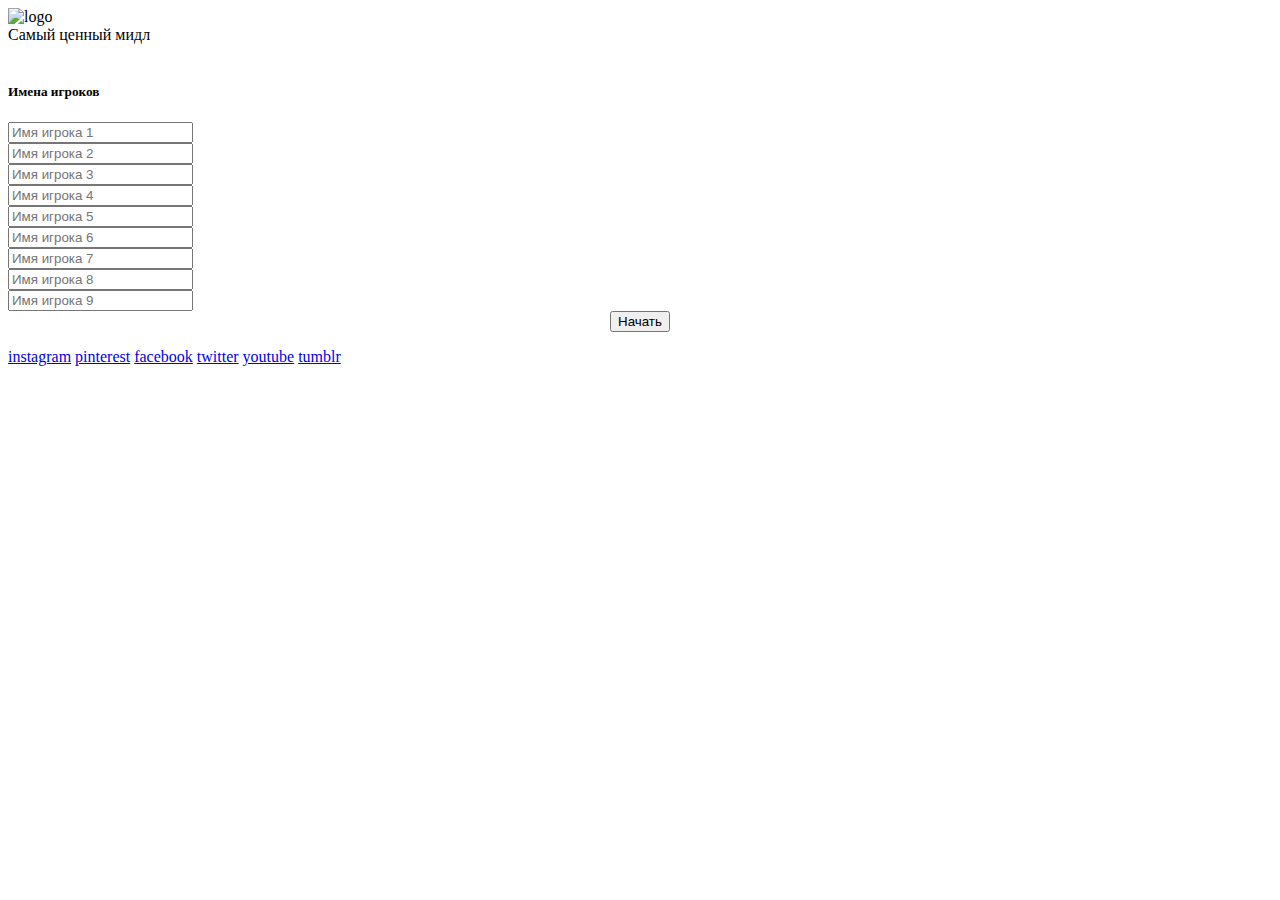
<file: src/main/resources/templates/index.html>
<!DOCTYPE html>
<html lang="zxx">
<head>
	<title>Самый ценный мидл</title>
	<meta charset="UTF-8">
	<meta name="description" content="TheQuest Gaming Magazine Template">
	<meta name="keywords" content="gaming, html">
	<meta name="viewport" content="width=device-width, initial-scale=1.0">
	
	<!-- Favicon -->
	<link href="../static/img/favicon.ico" rel="shortcut icon"/>

	<!-- Google font -->
	<link href="https://fonts.googleapis.com/css?family=Roboto:300,300i,400,400i,500,500i,700,700i&display=swap" rel="stylesheet">

	<!-- Stylesheets -->
	<link rel="stylesheet" th:href="@{/css/bootstrap.min.css}"/>
	<link rel="stylesheet" th:href="@{/css/font-awesome.min.css}"/>
	<link rel="stylesheet" th:href="@{/css/magnific-popup.css}"/>
	<link rel="stylesheet" th:href="@{/css/owl.carousel.min.css}"/>
	<link rel="stylesheet" th:href="@{/css/slicknav.min.css}"/>

	<!-- Main Stylesheets -->
	<link rel="stylesheet" th:href="@{/css/style.css}"/>
</head>
<body>
	<!-- Page Preloder -->
	<div id="preloder">
		<div class="loader"></div>
	</div>

	<!-- Header section -->
	<header class="header-section">
		<a th:href="index.html">
			<img th:src="@{/img/logo.jpg}" alt="logo" style="max-height: 70px; width: auto;">
		</a>
		<div class="site-title">Самый ценный мидл</div>
		<!--
		<ul class="main-menu">
			<li><a href="index.html">Home</a></li>
			
			<li><a href="characters.html">Characters</a></li>
			<li><a href="game.html">Games</a></li>
			<li><a href="reviews.html">Reviews</a></li>
			<li><a href="news.html">News</a></li>
			<li><a href="single-post.html">Page</a></li>
		</ul>
		-->
		<div class="header-add">
			<img th:src="@{/img/add.jpg}" alt="">
		</div>
	</header>
	
	<!-- Header section end -->

	<!-- Page top section -->
	<!--
	<section class="page-top-section set-bg" data-setbg="img/header-bg/1.jpg">
		<div class="container">
			<h2>Самый ценный мидл</h2>
		</div>
	</section>
	-->
	<!-- Page top section end -->

	<!-- Blog section -->
	<section class="blog-section spad">
		<div class="container">
			<div class="row">
				<div class="mx-auto">
					<div class="blog-post single-post">
						<div class="comments text-center">
							<h5>Имена игроков</h5>
							<form th:action="@{/api/v1/questions/game-start}" method="get" class="comment-form">
								<div class="row">
									<div class="col-md-4">
										<input type="text" name="playerNames" placeholder="Имя игрока 1">
									</div>
									<div class="col-md-4">
										<input type="text" name="playerNames" placeholder="Имя игрока 2">
									</div>
									<div class="col-md-4">
										<input type="text" name="playerNames" placeholder="Имя игрока 3">
									</div>
									<div class="col-md-4">
										<input type="text" name="playerNames" placeholder="Имя игрока 4">
									</div>
									<div class="col-md-4">
										<input type="text" name="playerNames" placeholder="Имя игрока 5">
									</div>
									<div class="col-md-4">
										<input type="text" name="playerNames" placeholder="Имя игрока 6">
									</div>
									<div class="col-md-4">
										<input type="text" name="playerNames" placeholder="Имя игрока 7">
									</div>
									<div class="col-md-4">
										<input type="text" name="playerNames" placeholder="Имя игрока 8">
									</div>
									<div class="col-md-4">
										<input type="text" name="playerNames" placeholder="Имя игрока 9">
									</div>
								</div>
								<div style="text-align: center;">
									<div class="col-md-12 text-center">
										<button type="submit" class="site-btn">Начать</button>
									</div>
								</div>
							</form>
						</div>
					</div>
				</div>
			</div>
		</div>
	</section>
	<!-- Blog section end -->

	<!-- Footer section -->
	<div class="footer-section">
		<div class="container">
			<div class="row">
				<!--
				<div class="footer-widget">
					<p>1. За полный правильный ответ игрок получает 3 балла.</p>
					<p>2. За 50% ответа игрок получает 1 балл.</p>
					<p>3. Если игрок дает менее 50% ответа, он не получает баллов, и ответить на вопрос получает право один другой игрок (приоритет получают те, у кого меньше баллов). </p>
					<p>4. За полный ответ вне своей очереди игрок получает 2 балла, за неполный ответ не получает ничего.</p>
					<p></p>
				</div>
				-->
			</div>
			<div class="copyright"><p><!-- Link back to Colorlib can't be removed. Template is licensed under CC BY 3.0. -->
	<!--Copyright &copy;<script>document.write(new Date().getFullYear());</script> All rights reserved | This template is made with <i class="fa fa-heart" aria-hidden="true"></i> by <a href="https://colorlib.com" target="_blank">Colorlib</a>-->
  <!-- Link back to Colorlib can't be removed. Template is licensed under CC BY 3.0. --></p></div>
		</div>
		<div class="social-links-warp">
			<div class="container">
				<div class="social-links">
					<a href="#"><i class="fa fa-instagram"></i><span>instagram</span></a>
					<a href="#"><i class="fa fa-pinterest"></i><span>pinterest</span></a>
					<a href="#"><i class="fa fa-facebook"></i><span>facebook</span></a>
					<a href="#"><i class="fa fa-twitter"></i><span>twitter</span></a>
					<a href="#"><i class="fa fa-youtube"></i><span>youtube</span></a>
					<a href="#"><i class="fa fa-tumblr-square"></i><span>tumblr</span></a>
				</div>
			</div>
		</div>
	</div>
	<!-- Footer section end -->

	<!--====== Javascripts & Jquery ======-->
	<script th:src="@{/js/jquery-3.2.1.min.js}"></script>
	<script th:src="@{/js/bootstrap.min.js}"></script>
	<script th:src="@{/js/jquery.slicknav.js}"></script>
	<script th:src="@{/js/owl.carousel.min.js}"></script>
	<script th:src="@{/js/circle-progress.min.js}"></script>
	<script th:src="@{/js/jquery.magnific-popup.min.js}"></script>
	<script th:src="@{/js/main.js}"></script>

	</body>
</html>
</file>
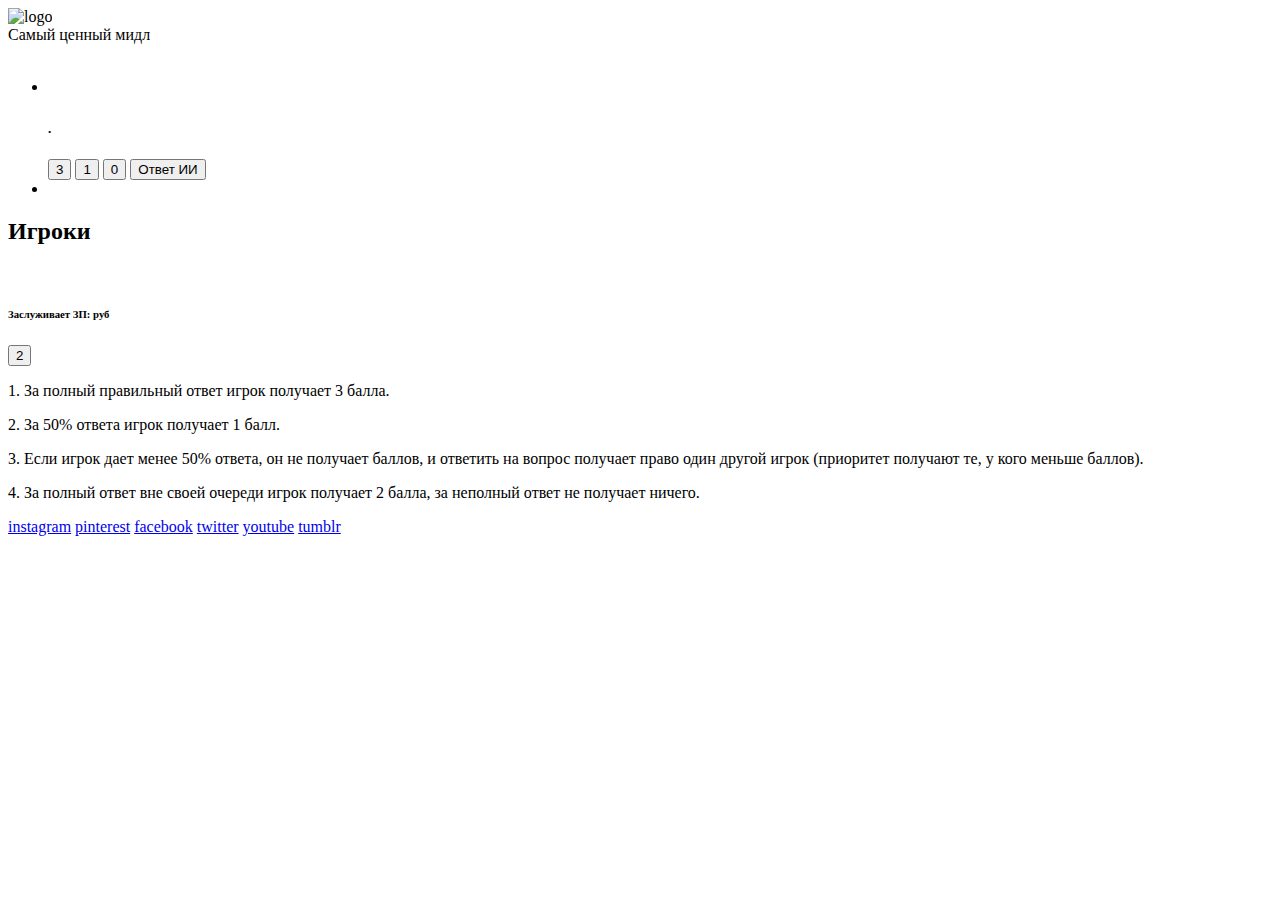
<file: src/main/resources/templates/game.html>
<!DOCTYPE html>
<html lang="zxx">
<head>
	<title>Самый ценный мидл</title>
	<meta charset="UTF-8">
	<meta name="description" content="TheQuest Gaming Magazine Template">
	<meta name="keywords" content="gaming, html">
	<meta name="viewport" content="width=device-width, initial-scale=1.0">
	
	<!-- Favicon -->
	<link href="../static/img/favicon.ico" rel="shortcut icon"/>

	<!-- Google font -->
	<link href="https://fonts.googleapis.com/css?family=Roboto:300,300i,400,400i,500,500i,700,700i&display=swap" rel="stylesheet">

	<!-- Stylesheets -->
	<link rel="stylesheet" th:href="@{/css/bootstrap.min.css}"/>
	<link rel="stylesheet" th:href="@{/css/font-awesome.min.css}"/>
	<link rel="stylesheet" th:href="@{/css/magnific-popup.css}"/>
	<link rel="stylesheet" th:href="@{/css/owl.carousel.min.css}"/>
	<link rel="stylesheet" th:href="@{/css/slicknav.min.css}"/>

	<!-- Main Stylesheets -->
	<link rel="stylesheet" th:href="@{/css/style.css}"/>
</head>
<body>
	<!-- Page Preloder -->
	<div id="preloder">
		<div class="loader"></div>
	</div>

	<!-- Header section -->
	<header class="header-section">
		<a th:href="index.html">
			<img th:src="@{/img/logo.jpg}" alt="logo" style="max-height: 70px; width: auto;">
		</a>
		<div class="site-title">Самый ценный мидл</div>
		<div class="header-add">
			<img th:src="@{/img/add.jpg}" alt="">
		</div>
	</header>
	<!-- Header section end -->

	<!-- Blog section -->
	<section class="blog-section spad">
		<div class="container">
			<div class="row">
				<div class="col-lg-8">
					<div class="blog-post single-post">
						<div class="comments">
							<ul class="comments-list">
								<li>
									<img th:src="${currentPlayer.getAvatar()}" alt="">
									<div class="comment-text">
										<h6><span th:text="${currentPlayer.name}"></span></h6>
										<div class="question-text">
											<h5>
												<span th:text="${game.getQuestionId()}"></span>
												<span>. </span>
												<span th:text="${game.getQuestion()}"></span>
											</h5>
										</div>
										<div class="score-buttons">
											<a th:href = "@{/api/v1/questions/next/{player}/{game}/{scores}(player=${currentPlayer.getId()}, game=${game.getId()}, scores=3)}"><button type="submit" class="scores-btn">3</button></a>
											<a th:href = "@{/api/v1/questions/next/{player}/{game}/{scores}(player=${currentPlayer.getId()}, game=${game.getId()}, scores=1)}"><button type="submit" class="scores-btn">1</button></a>
											<a th:href = "@{/api/v1/questions/next/{player}/{game}/{scores}(player=${currentPlayer.getId()}, game=${game.getId()}, scores=0)}"><button type="submit" class="scores-btn">0</button></a>
											<button class="answer-btn" onclick="showAnswer()">Ответ ИИ</button>
										</div>
									</div>
								</li>
								<li>
									<div class="comment-text">
										<p id="answer" style="display:none;"></p>
									</div>
								</li>
							</ul>
						</div>
					</div>
				</div>
				<div class="col-lg-4 sidebar">
					<div class="sb-widget">
						<h2 class="sb-title">Игроки</h2>
						<div class="latest-comments-widget">
							<div class="lc-item" th:each = "player : ${game.getPlayers()}">
								<img th:src="${player.getAvatar()}" alt="">
								<div class="lc-text">
									<h5><span th:text="${player.getName()}"></span></h5>
									<h6>Заслуживает ЗП: <span th:text="${player.getOfferSum()}"></span> руб</h6>
								</div>
								<a th:href = "@{/api/v1/questions/next/{player}/{game}/{scores}(player=${player.getId()}, game=${game.getId()}, scores=2)}"><button type="submit" class="scores-btn">2</button></a>
							</div>
						</div>
					</div>
				</div>
			</div>
		</div>
	</section>
	<!-- Blog section end -->

	<!-- Footer section -->
	<div class="footer-section">
		<div class="container">
			<div class="row">
				<div class="footer-widget">
					<p>1. За полный правильный ответ игрок получает 3 балла.</p>
					<p>2. За 50% ответа игрок получает 1 балл.</p>
					<p>3. Если игрок дает менее 50% ответа, он не получает баллов, и ответить на вопрос получает право один другой игрок (приоритет получают те, у кого меньше баллов). </p>
					<p>4. За полный ответ вне своей очереди игрок получает 2 балла, за неполный ответ не получает ничего.</p>
					<p></p>
				</div>
			</div>
			<div class="copyright"><p><!-- Link back to Colorlib can't be removed. Template is licensed under CC BY 3.0. -->
	<!--Copyright &copy;<script>document.write(new Date().getFullYear());</script> All rights reserved | This template is made with <i class="fa fa-heart" aria-hidden="true"></i> by <a href="https://colorlib.com" target="_blank">Colorlib</a>-->
  <!-- Link back to Colorlib can't be removed. Template is licensed under CC BY 3.0. --></p></div>
		</div>
		<div class="social-links-warp">
			<div class="container">
				<div class="social-links">
					<a href="#"><i class="fa fa-instagram"></i><span>instagram</span></a>
					<a href="#"><i class="fa fa-pinterest"></i><span>pinterest</span></a>
					<a href="#"><i class="fa fa-facebook"></i><span>facebook</span></a>
					<a href="#"><i class="fa fa-twitter"></i><span>twitter</span></a>
					<a href="#"><i class="fa fa-youtube"></i><span>youtube</span></a>
					<a href="#"><i class="fa fa-tumblr-square"></i><span>tumblr</span></a>
				</div>
			</div>
		</div>
	</div>
	<!-- Footer section end -->

	<!--====== Javascripts & Jquery ======-->
	<script th:src="@{/js/jquery-3.2.1.min.js}"></script>
	<script th:src="@{/js/bootstrap.min.js}"></script>
	<script th:src="@{/js/jquery.slicknav.js}"></script>
	<script th:src="@{/js/owl.carousel.min.js}"></script>
	<script th:src="@{/js/circle-progress.min.js}"></script>
	<script th:src="@{/js/jquery.magnific-popup.min.js}"></script>
	<script th:src="@{/js/main.js}"></script>

	<script th:inline="javascript">
		const message = /*[[${game.answer}]]*/ "";
	</script>

	<script>
		function showAnswer() {
			document.getElementById("answer").innerText = message;
			document.getElementById("answer").style.display = "block";
		}
	</script>

	</body>
</html>
</file>
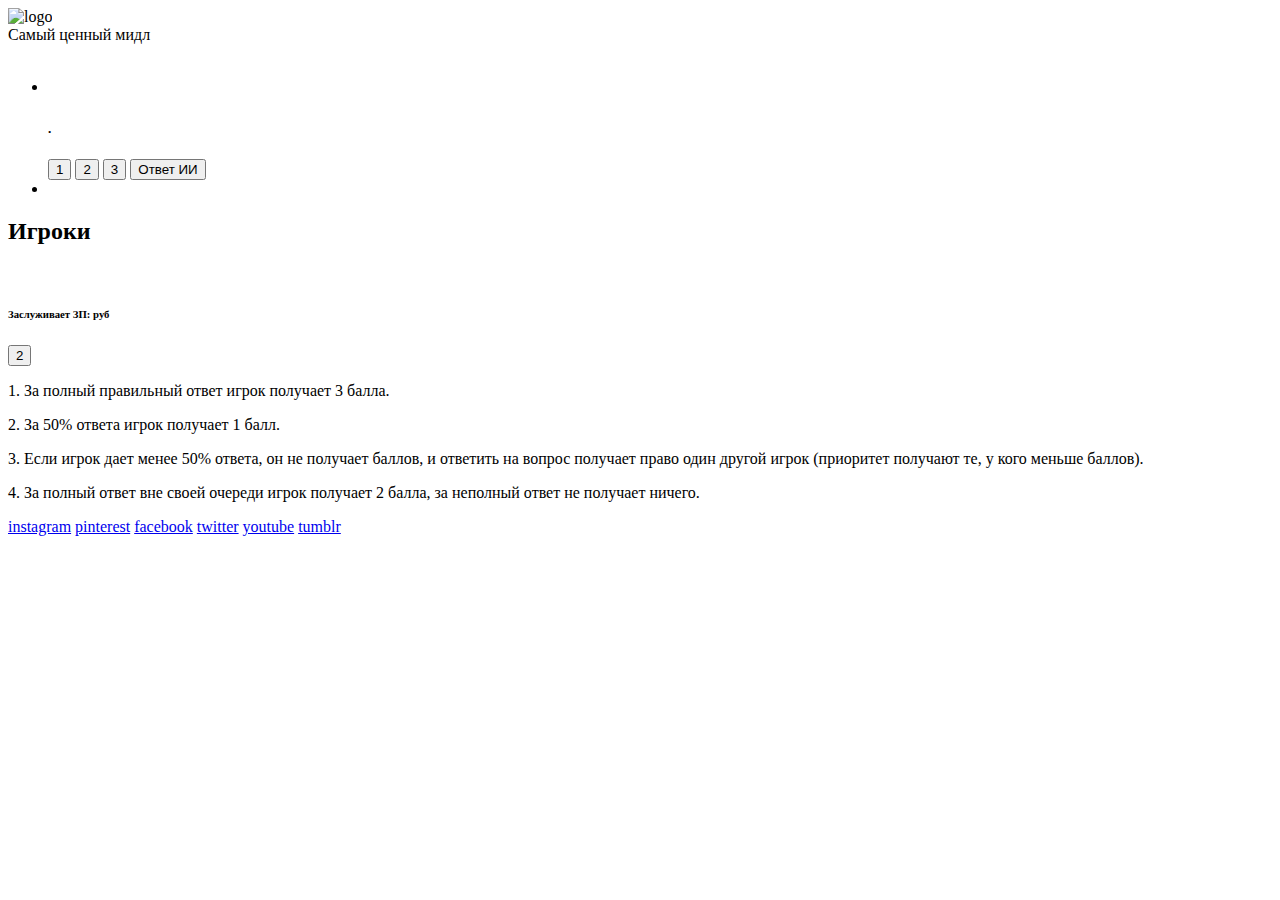
<file: src/main/resources/templates/old_game.html>
<!DOCTYPE html>
<html lang="zxx">
<head>
	<title>Самый ценный мидл</title>
	<meta charset="UTF-8">
	<meta name="description" content="TheQuest Gaming Magazine Template">
	<meta name="keywords" content="gaming, html">
	<meta name="viewport" content="width=device-width, initial-scale=1.0">

	<!-- Favicon -->
	<link href="../static/img/favicon.ico" rel="shortcut icon"/>

	<!-- Google font -->
	<link href="https://fonts.googleapis.com/css?family=Roboto:300,300i,400,400i,500,500i,700,700i&display=swap" rel="stylesheet">

	<!-- Stylesheets -->
	<link rel="stylesheet" th:href="@{/css/bootstrap.min.css}"/>
	<link rel="stylesheet" th:href="@{/css/font-awesome.min.css}"/>
	<link rel="stylesheet" th:href="@{/css/magnific-popup.css}"/>
	<link rel="stylesheet" th:href="@{/css/owl.carousel.min.css}"/>
	<link rel="stylesheet" th:href="@{/css/slicknav.min.css}"/>

	<!-- Main Stylesheets -->
	<link rel="stylesheet" th:href="@{/css/style.css}"/>
</head>
<body>
	<!-- Page Preloder -->
	<div id="preloder">
		<div class="loader"></div>
	</div>

	<!-- Header section -->
	<header class="header-section">
		<a th:href="index.html">
			<img th:src="@{/img/logo.jpg}" alt="logo" style="max-height: 70px; width: auto;">
		</a>
		<div class="site-title">Самый ценный мидл</div>
		<div class="header-add">
			<img th:src="@{/img/add.jpg}" alt="">
		</div>
	</header>
	<!-- Header section end -->

	<!-- Blog section -->
	<section class="blog-section spad">
		<div class="container">
			<div class="row">
				<div class="col-lg-8">
					<div class="blog-post single-post">
						<div class="comments">
							<ul class="comments-list">
								<li>
									<img th:src="${currentPlayer.getAvatar()}" alt="">
									<div class="comment-text">
										<h6><span th:text="${currentPlayer.name}"></span></h6>
										<div class="question-text">
											<h5>
												<span th:text="${game.getQuestionId()}"></span>
												<span>. </span>
												<span th:text="${game.getQuestion()}"></span>
											</h5>
										</div>
										<div class="score-buttons">
											<a th:href = "@{/api/v2/questions/next/{player}/{game}/{scores}(player=${currentPlayer.getId()}, game=${game.getId()}, scores=3)}"><button class="scores-btn" onclick="nextQuestion(1)">1</button></a>
											<a th:href = "@{/api/v2/questions/next/{player}/{game}/{scores}(player=${currentPlayer.getId()}, game=${game.getId()}, scores=1)}"><button class="scores-btn" onclick="nextQuestion(2)">2</button></a>
											<a th:href = "@{/api/v2/questions/next/{player}/{game}/{scores}(player=${currentPlayer.getId()}, game=${game.getId()}, scores=0)}"><button class="scores-btn" onclick="nextQuestion(3)">3</button></a>
											<button class="answer-btn" onclick="showAnswer()">Ответ ИИ</button>
										</div>
									</div>
								</li>
								<li>
									<div class="comment-text">
										<p id="answer" style="display:none;"></p>
									</div>
								</li>
							</ul>
						</div>
					</div>
				</div>
				<div class="col-lg-4 sidebar">
					<div class="sb-widget">
						<h2 class="sb-title">Игроки</h2>
						<div class="latest-comments-widget">
							<div class="lc-item" th:each = "player : ${game.getPlayers()}">
								<img th:src="${player.getAvatar()}" alt="">
								<div class="lc-text">
									<h5><span th:text="${player.getName()}"></span></h5>
									<h6>Заслуживает ЗП: <span th:text="${player.getOfferSum()}"></span> руб</h6>
								</div>
								<a th:href = "@{/api/v2/questions/next/{player}/{game}/{scores}(player=${player.getId()}, game=${game.getId()}, scores=2)}"><button type="submit" class="scores-btn">2</button></a>
							</div>
						</div>
					</div>
				</div>
			</div>
		</div>
	</section>
	<!-- Blog section end -->

	<!-- Footer section -->
	<div class="footer-section">
		<div class="container">
			<div class="row">
				<div class="footer-widget">
					<p>1. За полный правильный ответ игрок получает 3 балла.</p>
					<p>2. За 50% ответа игрок получает 1 балл.</p>
					<p>3. Если игрок дает менее 50% ответа, он не получает баллов, и ответить на вопрос получает право один другой игрок (приоритет получают те, у кого меньше баллов). </p>
					<p>4. За полный ответ вне своей очереди игрок получает 2 балла, за неполный ответ не получает ничего.</p>
					<p></p>
				</div>
			</div>
			<div class="copyright"><p><!-- Link back to Colorlib can't be removed. Template is licensed under CC BY 3.0. -->
	<!--Copyright &copy;<script>document.write(new Date().getFullYear());</script> All rights reserved | This template is made with <i class="fa fa-heart" aria-hidden="true"></i> by <a href="https://colorlib.com" target="_blank">Colorlib</a>-->
  <!-- Link back to Colorlib can't be removed. Template is licensed under CC BY 3.0. --></p></div>
		</div>
		<div class="social-links-warp">
			<div class="container">
				<div class="social-links">
					<a href="#"><i class="fa fa-instagram"></i><span>instagram</span></a>
					<a href="#"><i class="fa fa-pinterest"></i><span>pinterest</span></a>
					<a href="#"><i class="fa fa-facebook"></i><span>facebook</span></a>
					<a href="#"><i class="fa fa-twitter"></i><span>twitter</span></a>
					<a href="#"><i class="fa fa-youtube"></i><span>youtube</span></a>
					<a href="#"><i class="fa fa-tumblr-square"></i><span>tumblr</span></a>
				</div>
			</div>
		</div>
	</div>
	<!-- Footer section end -->

	<!--====== Javascripts & Jquery ======-->
	<script th:src="@{/js/jquery-3.2.1.min.js}"></script>
	<script th:src="@{/js/bootstrap.min.js}"></script>
	<script th:src="@{/js/jquery.slicknav.js}"></script>
	<script th:src="@{/js/owl.carousel.min.js}"></script>
	<script th:src="@{/js/circle-progress.min.js}"></script>
	<script th:src="@{/js/jquery.magnific-popup.min.js}"></script>
	<script th:src="@{/js/main.js}"></script>

	<script th:inline="javascript">
		const message = /*[[${game.answer}]]*/ "";
	</script>

	<script>
		function showAnswer() {
			document.getElementById("answer").innerText = message;
			document.getElementById("answer").style.display = "block";
		}
	</script>

	<script th:inline="javascript">
		const currentPlayerId = /*[[${currentPlayer.id}]]*/ 0;
		const gameId = /*[[${game.id}]]*/ 0;
	</script>

	<script>
		async function nextQuestion(scores) {
			const response = await fetch(
					`/api/v2/questions/next/${currentPlayerId}/${gameId}/${scores}`
			);
			const game = await response.json();
			updateUI(game);
		}
	</script>
	<script>
		function updateUI(game) {
			document.getElementById("playerName").innerText = game.currentPlayer.name;
			document.getElementById("playerAvatar").src = game.currentPlayer.avatar;
			document.getElementById("questionText").innerText = game.question;
			game.players.forEach(p => {
				document.getElementById(`offer-${p.id}`).innerText = p.offerSum;
			});
		}
	</script>

	</body>
</html>
</file>
